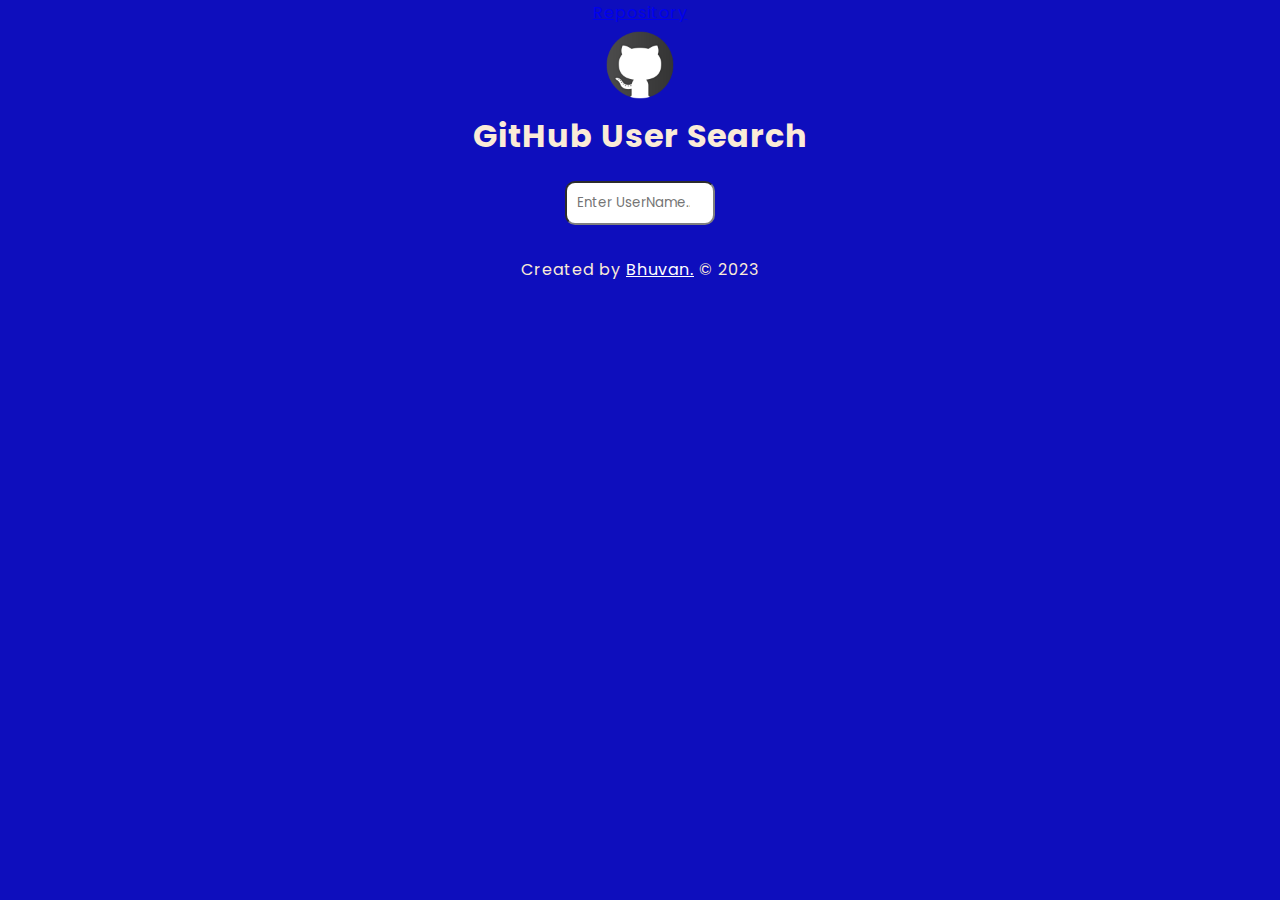
<file: index.html>
<!DOCTYPE html>
<html lang="en">

<head>
    <meta charset="UTF-8">
    <meta http-equiv="X-UA-Compatible" content="IE=edge">
    <meta name="viewport" content="width=device-width, initial-scale=1.0">
    <title>Git Users Search</title>
    <link rel="preconnect" href="https://fonts.googleapis.com">
    <link rel="preconnect" href="https://fonts.gstatic.com" crossorigin>
    <link href="https://fonts.googleapis.com/css2?family=Poppins&display=swap" rel="stylesheet">
    <link rel="stylesheet" href="style.css">
</head>

<body>
    <a class="nav-link" href="./respository.html">Repository</a>
    <header class="header">
        <img src="icons8-github-240.png" alt="github-logo" class="main--logo">
        <h1 class="header--title"> GitHub User Search</h1>
    </header>
    <section class="search-section">
        <input type="search" id="search" placeholder="Enter UserName..." class="input--search">
        <p id="result-count"></p>
    </section>
    <div id="container" class="container">
    </div>
    <script src="index.js" defer></script>
   <footer>
        <p>Created by 
            <span><a href="https://github.com/Bhuvan-Rm" target="_blank" class="profile-link">Bhuvan.</a></span> © 2023</p>
    </footer>
</body>

</html>
</file>
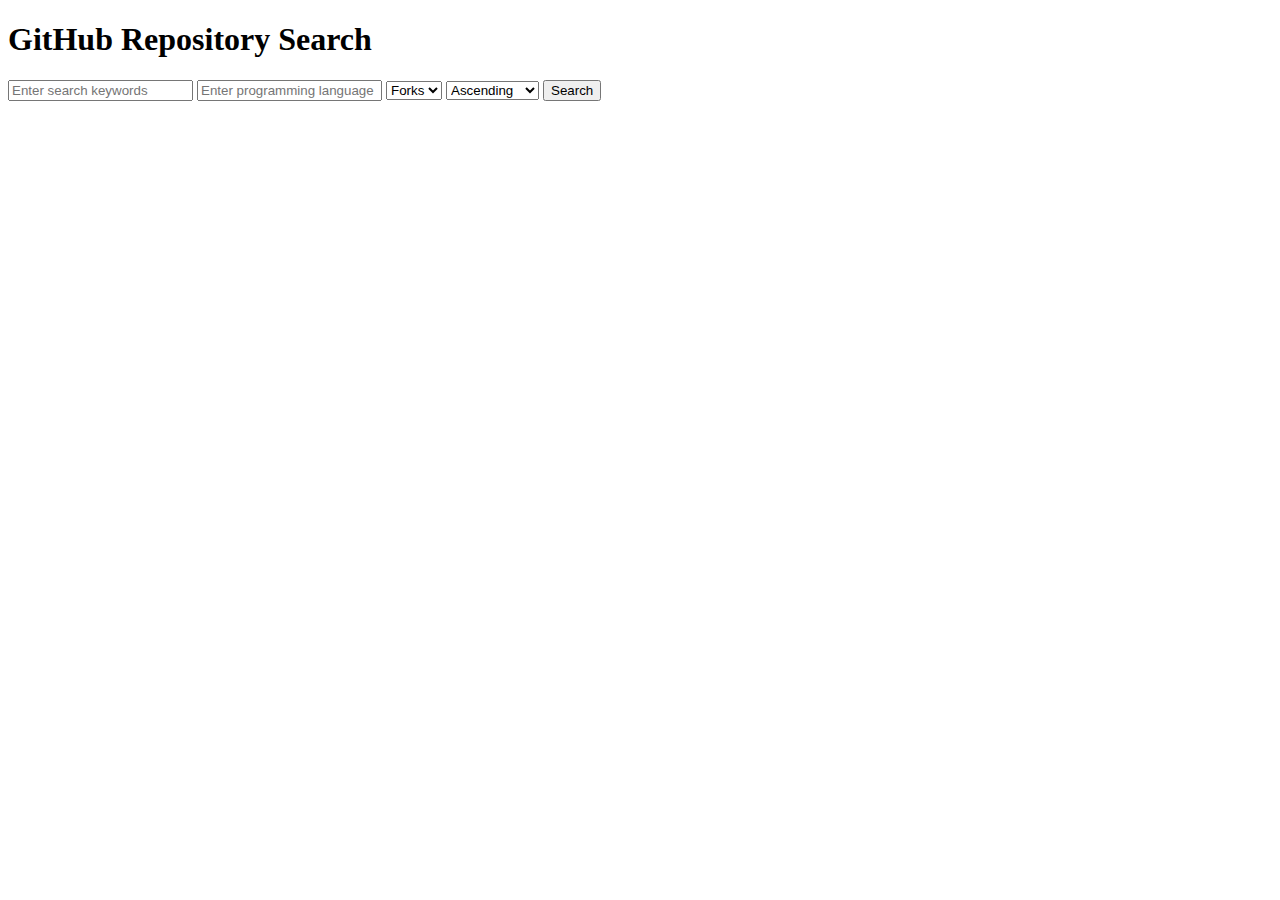
<file: respository.html>
<!DOCTYPE html>
<html>

<head>
    <title>GitHub Repository Search</title>
</head>

<body>
    <h1>GitHub Repository Search</h1>

    <form id="search-form">
        <input type="text" id="search-input" placeholder="Enter search keywords">
        <input type="text" id="language-input" placeholder="Enter programming language">
        <select id="sort-by">
            <option value="forks">Forks</option>
            <option value="size">Size</option>
            <option value="stars">Stars</option>
        </select>
        <select id="order-by">
            <option value="asc">Ascending</option>
            <option value="desc">Descending</option>
        </select>
        <button type="submit">Search</button>
    </form>

    <div id="search-results"></div>

    <script>
        const searchForm = document.getElementById('search-form');
        const searchInput = document.getElementById('search-input');
        const languageInput = document.getElementById('language-input');
        const searchResults = document.getElementById('search-results');
        const sortBy = document.getElementById('sort-by');
        const orderBy = document.getElementById('order-by');

        searchForm.addEventListener('submit', function (event) {
            event.preventDefault();

            const searchQuery = searchInput.value.trim();
            const languageQuery = languageInput.value.trim();
            const sortByQuery = sortBy.value.trim();
            const orderByQuery = orderBy.value.trim();


            // Perform search only if at least one search option is provided
            const baseUrl = 'https://api.github.com/search/repositories';
            const queryParams = {
                q: searchQuery,
                language : languageQuery,
                sort : sortByQuery,
                order : orderByQuery
            };


            // Remove empty query parameters
            Object.keys(queryParams).forEach(key => {
                if (!queryParams[key]) {
                    delete queryParams[key];
                }
            });

            // Construct the query string
            const queryString = Object.entries(queryParams)
                .map(([key, value]) => `${encodeURIComponent(key)}=${encodeURIComponent(value)}`)
                .join('&');

            /*
            encodeURIComponent() is used to ensure that the key and value are properly encoded for use in a URL. 
            For example, ["q", "javascript framework"] becomes "q=javascript%20framework".
            */

            // Create the API request URL
            const apiUrl = `${baseUrl}?${queryString}`;
            console.log(apiUrl)

            // Make the API request
            fetch(apiUrl)
                .then(response => response.json())
                .then(data => {
                    // Clear previous search results
                    searchResults.innerHTML = '';

                    // Extract the repository items from the response
                    const repositories = data.items;

                     // Iterate over each repository
                    repositories.forEach(repository => {
                    const { name, languages_url } = repository;
                    const repositoryElement = document.createElement('div');
                    repositoryElement.innerHTML = `<a href="${repository.html_url}" target="_blank">${repository.full_name}</a>`;
                   

                    // Make a separate API call to retrieve the languages for each repository
                    fetch(languages_url)
                        .then(response => response.json())
                        .then(languagesData => {
                        // Extract the language keys from the languages data
                        const languages = Object.keys(languagesData);
                        repositoryElement.innerHTML +=  `<div class="languages">${languages.join(' | ')}</div>`;
                        // Log the repository name and the languages used
                        console.log(`${name}: ${languages.join(' | ')}`);
                        });
                    });

                    searchResults.appendChild(repositoryElement);
                    // Display the search results
                    data.items.forEach(repository => {
                        
                    });
                })
                .catch(error => console.log(error));
        }

        
    );
    
    </script>
</body>

</html>
</file>
<file: style.css>
body{
    /* background-color: rgb(47, 146, 240); */
    background-repeat: no-repeat;
    background-color: rgb(14, 14, 189);
    text-align: center;
    height: 100%;
    margin: 0px;
    font-family: 'Poppins', sans-serif;
    letter-spacing: 1px;
    color: antiquewhite;
    scroll-behavior: smooth;
}

* {
  box-sizing: border-box;
}

/* Header section */
.main--logo{
  width: 80px;
  
}
.header--title{
  margin-top: 0px;
}

/* Search Section */

.input--search{
  padding: 10px;
  border-color: grey;
  border-radius: 10px;
  width: 150px;
  -webkit-transition: width 0.4s ease-in-out;
  transition: width 0.4s ease-in-out;
  font-family: 'Poppins', sans-serif;
}

.input--search:hover {
  width: 50%;
}
.input--search:not(:placeholder-shown) {
  width: 50%;
}

/* User Container section */
#container{
    display: flex;
    flex-wrap: wrap;
    justify-content: space-evenly;
    justify-items: center;
}

.card{
  background-color: rgb(3, 71, 216);
  color:white;
  transition: 0.5s;
  max-width: 300px;
  height: auto;
  margin-bottom: 0.5em;
}
.profile-img {
  width: 100%;
  height: 200px;
  object-fit: cover;
} 
.profile-login{
  margin: 0px;
}
.profile-link{
  color: white;
}
.profile-info{
  margin-top: 0px;
  padding-top: 0px;
  padding: 10px;
}

.card:hover {
  box-shadow: 0 8px 16px 0 rgba(0,0,0,0.2);
}




/* Responsive columns */
/* @media screen and (max-width: 600px) {
  .card {
    width: 100%;
    display: block;
    margin-bottom: 20px;
  }
} */
</file>
